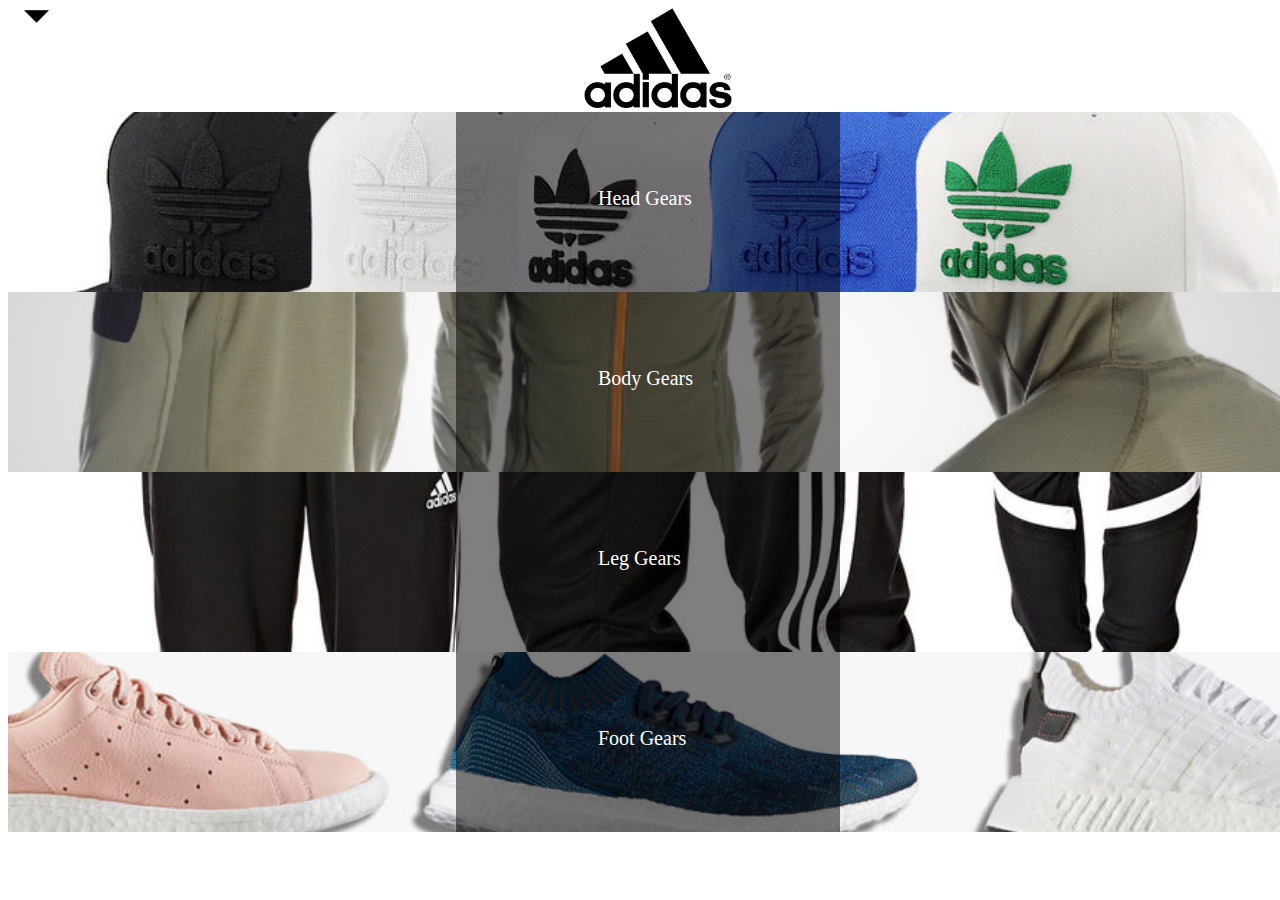
<file: index.html>
<!DOCTYPE html>
<html>
    <head>
        <link href="menu.css" type="text/css" rel="stylesheet"/>
        <link href="index.css" type="text/css" rel="stylesheet"/>
    </head>
    
    <body>
        <div id="menu">
            <img id="downImg" src="imgs/down.png">
            <div id="links">
                <a href="index.html">Home</a>
                <hr />
                <a href="demo.html">Demo</a>
            </div>
        </div>

        <div id="home">

            <div id="header">
                <img id="logo" src="imgs/logo.png">
            </div>
            
            <div id="navigation">

                <div id="bg1" class="item">
                    <div class="subTitleBox">
                        <div class="subTitle">Head Gears</div>
                    </div>
                </div>

                <div id="bg2" class="item">
                    <div class="subTitleBox">
                        <div class="subTitle">Body Gears</div>
                    </div>
                </div>

                <div id="bg3" class="item">
                    <div class="subTitleBox">
                        <div class="subTitle">Leg Gears</div>
                    </div>
                </div>

                <div id="bg4" class="item">
                    <div class="subTitleBox">
                        <div class="subTitle">Foot Gears</div>
                    </div>
                </div>
                
            </div>

            <div id="main">
                <div id="mcontents">
                    <b id="title">Header</b>
                    <hr />
                    <img id="gear1" class="gears">
                    <img id="gear2" class="gears">
                    <img id="gear3" class="gears">
                </div>
            </div>
        </div>


        <script src="menu.js"></script>
        <script src="index.js"></script>
    </body>
</html>
</file>
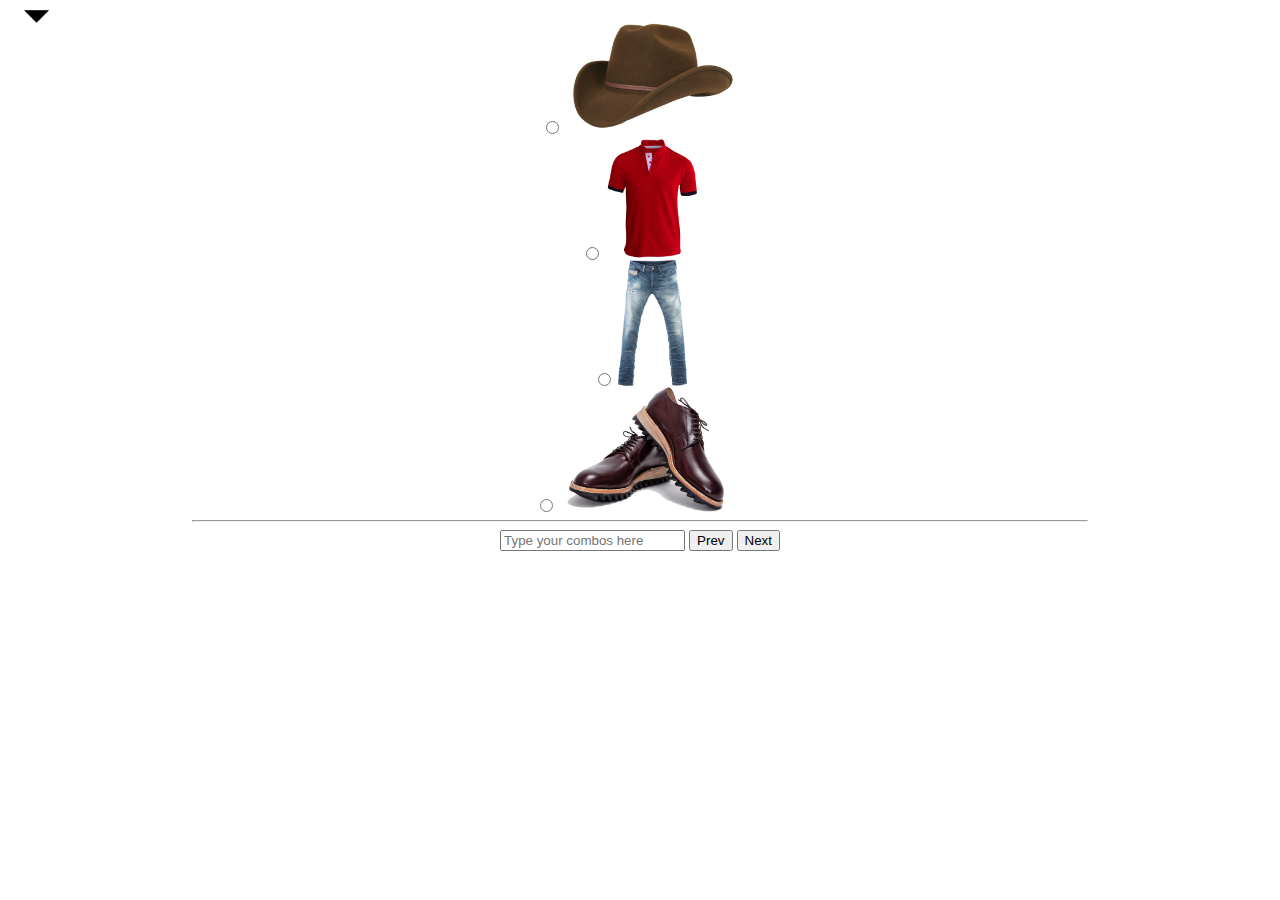
<file: demo.html>
<!DOCTYPE html>
<html>
    <head>
        <link href="menu.css" type="text/css" rel="stylesheet"/>
        <link href="demo.css" type="text/css" rel="stylesheet"/>
    </head>
    
    <body>
        <div id="menu">
            <img id="downImg" src="imgs/down.png">
            <div id="links">
                <a href="index.html">Home</a>
                <hr />
                <a href="demo.html">Demo</a>
            </div>
        </div>

        <div id="demo">
            <div class="boxes">
                <input id="rh" type="radio" name="rad">
                <img id="imageH" class="clothes" src="imgs/gears/h1.png"> 
            </div>
            <div class="boxes">
                <input id="rb" type="radio" name="rad">
                <img id="imageB" class="clothes" src="imgs/gears/b1.png">
            </div>
            <div class="boxes">
                <input id="rl" type="radio" name="rad">
                <img id="imageL" class="clothes" src="imgs/gears/l1.png">
            </div>
            <div class="boxes">
                <input id="rf" type="radio" name="rad">
                <img id="imageF" class="clothes" src="imgs/gears/f1.png">
            </div>
            <hr />
            <input type="text" placeholder="Type your combos here" id="textBox">
            <button id="prev">Prev</button>
            <button id="next">Next</button>
        </div>


        <script src="menu.js"></script>
        <script src="demo.js"></script>
    </body>
</html>
</file>
<file: menu.css>
#menu {
    position:fixed;
    top:-60px;
    left:0px;
    padding:5px;
    text-align:center;
}

#downImg {
    position:absolute;
    bottom:-25px;
    right:0px;
    height:25px;
}
</file>
<file: index.css>
#body {
    margin:0;
}

#home {
    width:100vw;
}

#header {
    width:100%;
    padding-left:10px;
    padding-right:10px;
    text-align:center;
}

#logo {
    height:100px;
}

#navigation {
    width:100%;
}

.item {
    width:100%;
    height:20vh;
    position:relative;
    background-size:cover;
    background-position:center;
}

.subTitleBox {
    width:30%;
    height:100%;
    margin:auto;
    background-color: rgba(0, 0, 0, 0.5);
    color:white;
}

.subTitle {
    position:absolute;
    top:0;
    bottom:0;
    left:0;
    right:0;
    margin:auto;
    width:100px;
    height:30px;
    font-size:20px;
}

#bg1 {
    background-image:url("imgs/bg1.jpg");
}

#bg2 {
    background-image:url("imgs/bg2.jpg");
}

#bg3 {
    background-image:url("imgs/bg3.jpg");
}

#bg4 {
    background-image:url("imgs/bg4.jpg");
}

#main {
    position:fixed;
    top:0px;
    left:0px;
    width:100vw;
    height:100vh;
    background-color:rgba(0, 0, 0, 0.5);
    display:none;
}

#mcontents {
    position:absolute;
    top:0px;
    right:0px;
    left:0px;
    bottom:0px;
    margin:auto;
    width:70%;
    height:40%;
    background-color:white;
    text-align:center;
    padding:5px;
}

#title{
    font-size:25px;
}

.gears {
    height:50%;
}
</file>
<file: demo.css>
#demo {
    width:70vw;
    height:70vh;
    text-align:center;
    left:0px;
    right:0px;
    margin:auto;
}


.clothes {
    height:100%;
    left:0px;
    right:0px;
}

.boxes {
    height:20%;
}
</file>
